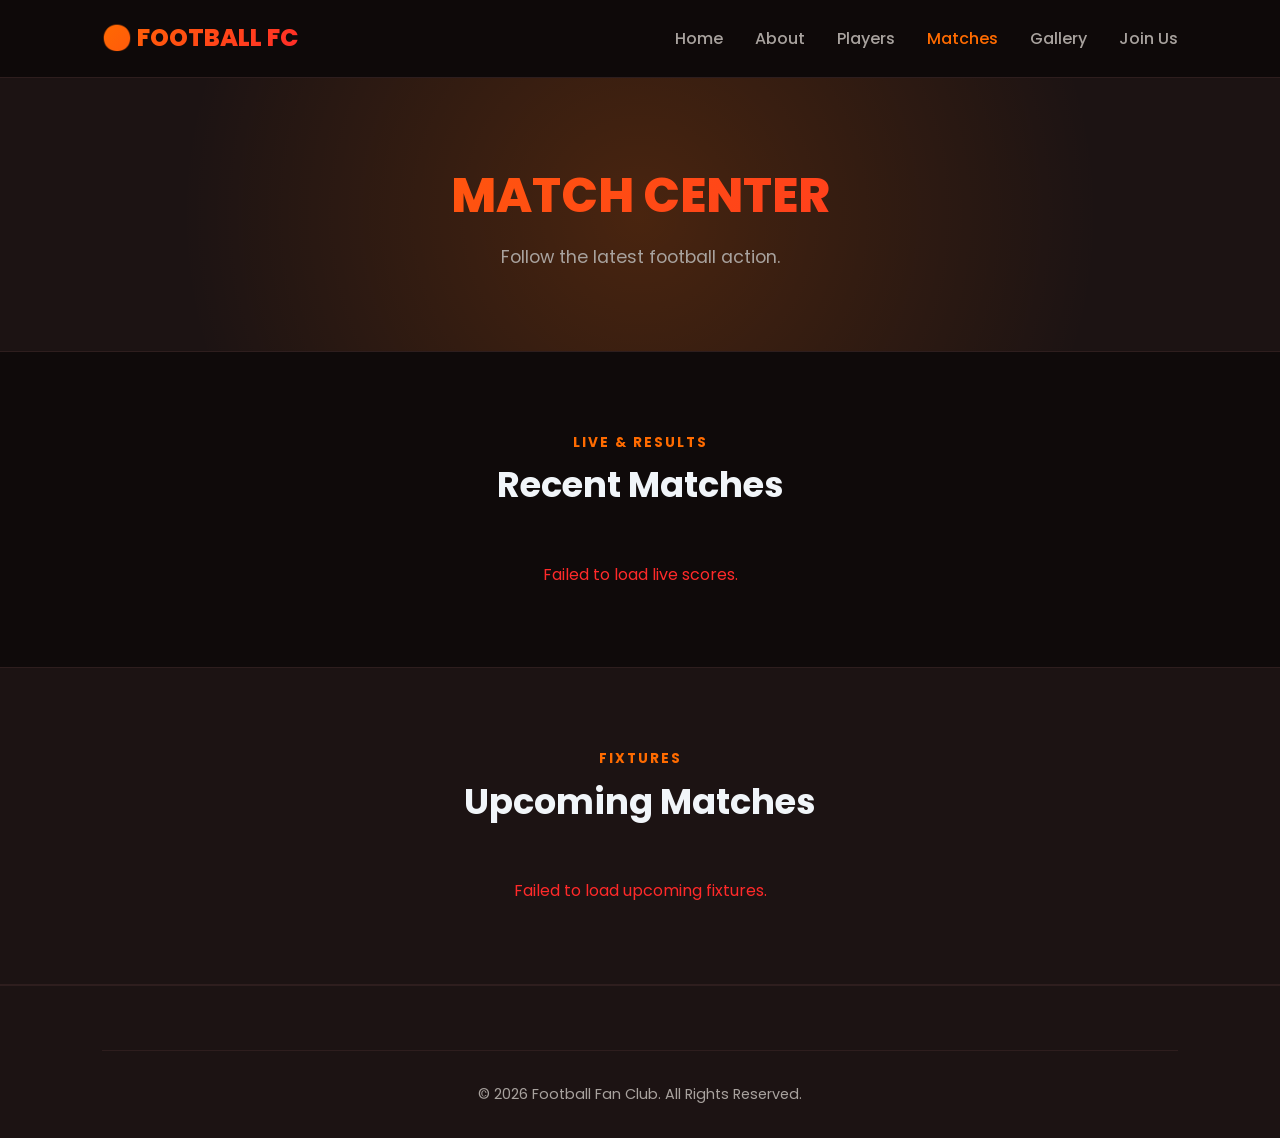
<file: matches.html>
<!DOCTYPE html>
<html lang="en">

<head>
    <meta charset="UTF-8">
    <meta name="viewport" content="width=device-width, initial-scale=1.0">
    <title>Matches - Football Fan Club</title>

    <link rel="stylesheet" href="css/style.css">
    <link rel="preconnect" href="https://fonts.googleapis.com">
    <link rel="preconnect" href="https://fonts.gstatic.com" crossorigin>
    <link href="https://fonts.googleapis.com/css2?family=Poppins:wght@300;400;500;600;700;800&display=swap" rel="stylesheet">
</head>

<body>

<header>
    <nav class="navbar">
        <div class="logo">⚽ FOOTBALL FC</div>
        <ul class="nav-links">
            <li><a href="index.html">Home</a></li>
            <li><a href="about.html">About</a></li>
            <li><a href="players.html">Players</a></li>
            <li><a href="matches.html" class="active">Matches</a></li>
            <li><a href="gallery.html">Gallery</a></li>
            <li><a href="contact.html">Join Us</a></li>
        </ul>
        <div class="menu-btn" onclick="toggleMenu()">☰</div>
    </nav>
</header>


<section class="page-banner">
    <h1>MATCH CENTER</h1>
    <p>Follow the latest football action.</p>
</section>


<section class="section">
    <div class="section-title">
        <p>LIVE & RESULTS</p>
        <h2>Recent Matches</h2>
    </div>
    <div id="recent-matches-list" class="match-list">
        <p style="text-align: center; color: var(--text-muted);">Loading live results...</p>
    </div>
</section>


<section class="section dark-section">
    <div class="section-title light">
        <p>FIXTURES</p>
        <h2>Upcoming Matches</h2>
    </div>
    <div id="upcoming-matches-grid" class="matches-grid">
        <p style="text-align: center; color: var(--text-muted);">Loading upcoming fixtures...</p>
    </div>
</section>

<footer>
    <div class="copyright">
        © 2026 Football Fan Club. All Rights Reserved.
    </div>
</footer>

<script src="script.js"></script>

</body>
</html>
</file>
<file: css/style.css>
/* Google Font Imports */
@import url('https://fonts.googleapis.com/css2?family=Poppins:wght@300;400;500;600;700;800&display=swap');

/* CSS Variables & Global Resets */
:root {
  --bg-dark: #0f0a0a;
  --bg-card: #1c1313;
  --bg-card-alt: #251919;
  --accent-orange: #ff6b00;
  --accent-red: #ff2a2a;
  --text-main: #f1f5f9;
  --text-muted: #a8a29e;
  --border: #2e1e1e;
  --gradient-fire: linear-gradient(135deg, var(--accent-orange), var(--accent-red));
}

* {
  margin: 0;
  padding: 0;
  box-sizing: border-box;
  font-family: 'Poppins', sans-serif;
}

body {
  background-color: var(--bg-dark);
  color: var(--text-main);
  line-height: 1.6;
}

/* Navbar */
header {
  background: rgba(15, 10, 10, 0.95);
  position: sticky;
  top: 0;
  z-index: 100;
  border-bottom: 1px solid var(--border);
  backdrop-filter: blur(8px);
}

.navbar {
  display: flex;
  justify-content: space-between;
  align-items: center;
  padding: 1.2rem 8%;
  max-width: 1300px;
  margin: 0 auto;
}

.logo {
  font-size: 1.5rem;
  font-weight: 800;
  background: var(--gradient-fire);
  -webkit-background-clip: text;
  background-clip: text;
  -webkit-text-fill-color: transparent;
}

.nav-links {
  display: flex;
  list-style: none;
  gap: 2rem;
}

.nav-links a {
  color: var(--text-muted);
  text-decoration: none;
  font-weight: 500;
  transition: color 0.3s;
}

.nav-links a:hover,
.nav-links a.active {
  color: var(--accent-orange);
}

.menu-btn {
  display: none;
  font-size: 1.8rem;
  cursor: pointer;
  color: var(--text-main);
}

/* Page Banner */
.page-banner {
  text-align: center;
  padding: 5rem 1rem;
  background: radial-gradient(circle at center, rgba(255, 107, 0, 0.2) 0%, transparent 70%), var(--bg-card);
  border-bottom: 1px solid var(--border);
}

.page-banner h1 {
  font-size: 3rem;
  font-weight: 800;
  background: var(--gradient-fire);
  -webkit-background-clip: text;
  background-clip: text;
  -webkit-text-fill-color: transparent;
}

.page-banner p {
  color: var(--text-muted);
  font-size: 1.1rem;
  margin-top: 0.5rem;
}

/* Hero Section */
.hero {
  padding: 7rem 8%;
  text-align: center;
  background: radial-gradient(circle at center, rgba(255, 42, 42, 0.15) 0%, transparent 75%);
}

.hero-content {
  max-width: 800px;
  margin: 0 auto;
}

.small-title {
  color: var(--accent-orange);
  font-weight: 700;
  letter-spacing: 2px;
  font-size: 0.9rem;
  margin-bottom: 1rem;
}

.hero h1 {
  font-size: 3.5rem;
  font-weight: 800;
  line-height: 1.2;
  margin-bottom: 1.5rem;
}

.hero h1 span {
  background: var(--gradient-fire);
  -webkit-background-clip: text;
  background-clip: text;
  -webkit-text-fill-color: transparent;
  display: block;
}

.hero p {
  color: var(--text-muted);
  font-size: 1.2rem;
  margin-bottom: 2rem;
}

.hero-buttons {
  display: flex;
  justify-content: center;
  gap: 1.5rem;
}

/* Buttons */
.btn {
  padding: 0.85rem 2rem;
  border-radius: 8px;
  font-weight: 600;
  text-decoration: none;
  display: inline-block;
  background: var(--gradient-fire);
  color: #fff;
  border: none;
  cursor: pointer;
  transition: transform 0.2s, box-shadow 0.2s;
}

.btn:hover {
  transform: translateY(-2px);
  box-shadow: 0 8px 20px rgba(255, 107, 0, 0.4);
}

.btn-outline {
  background: transparent;
  border: 2px solid var(--accent-orange);
  color: var(--text-main);
}

.btn-outline:hover {
  background: var(--accent-orange);
  box-shadow: 0 8px 20px rgba(255, 107, 0, 0.3);
}

/* Section Components */
.section {
  padding: 5rem 8%;
  max-width: 1300px;
  margin: 0 auto;
}

.dark-section {
  background: var(--bg-card);
  border-top: 1px solid var(--border);
  border-bottom: 1px solid var(--border);
  max-width: 100%;
}

.section-title {
  text-align: center;
  margin-bottom: 3rem;
}

.section-title p {
  color: var(--accent-orange);
  font-weight: 700;
  font-size: 0.85rem;
  letter-spacing: 2px;
}

.section-title h2 {
  font-size: 2.2rem;
  margin-top: 0.25rem;
}

.center-btn {
  text-align: center;
  margin-top: 3rem;
}

/* About Section */
.about-home {
  display: grid;
  grid-template-columns: 1fr 1fr;
  gap: 3rem;
  align-items: center;
}

.about-image img {
  width: 100%;
  border-radius: 12px;
  border: 1px solid var(--border);
  object-fit: cover;
}

.about-text h2 {
  font-size: 2rem;
  margin-bottom: 1rem;
}

.about-text p {
  color: var(--text-muted);
  margin-bottom: 1.2rem;
}

/* Values Grid (About Page) */
.value-grid {
  display: grid;
  grid-template-columns: repeat(auto-fit, minmax(280px, 1fr));
  gap: 2rem;
  max-width: 1200px;
  margin: 0 auto;
}

.value-card {
  background: var(--bg-dark);
  border: 1px solid var(--border);
  padding: 2.5rem 1.5rem;
  border-radius: 12px;
  text-align: center;
  transition: border-color 0.3s;
}

.value-card:hover {
  border-color: var(--accent-orange);
}

.value-icon {
  font-size: 2.5rem;
  margin-bottom: 1rem;
}

.value-card h3 {
  font-size: 1.3rem;
  margin-bottom: 0.5rem;
}

.value-card p {
  color: var(--text-muted);
  font-size: 0.95rem;
}

/* Player Cards */
.player-grid, .players-page-grid {
  display: grid;
  grid-template-columns: repeat(auto-fit, minmax(280px, 1fr));
  gap: 2rem;
  max-width: 1200px;
  margin: 0 auto;
}

.player-card, .big-player-card {
  background: var(--bg-dark);
  border: 1px solid var(--border);
  border-radius: 12px;
  overflow: hidden;
  transition: transform 0.3s, border-color 0.3s;
}

.big-player-card {
  background: var(--bg-card);
}

.player-card:hover, .big-player-card:hover {
  transform: translateY(-5px);
  border-color: var(--accent-orange);
}

.player-card img, .big-player-card img {
  width: 100%;
  height: 370px;
  object-fit: cover;
}

.player-info, .big-player-card > div {
  padding: 1.5rem;
}

.big-player-card h2 {
  font-size: 1.4rem;
}

.big-player-card p {
  color: var(--accent-orange);
  font-weight: 600;
  margin-bottom: 0.5rem;
}

.big-player-card span {
  color: var(--text-muted);
  font-size: 0.9rem;
}

/* Matches Grid & Match List */
.matches-grid {
  display: grid;
  grid-template-columns: repeat(auto-fit, minmax(280px, 1fr));
  gap: 2rem;
}

.match-card {
  background: var(--bg-card);
  border: 1px solid var(--border);
  border-radius: 12px;
  padding: 2rem;
  text-align: center;
}

.match-card span {
  background: rgba(255, 107, 0, 0.15);
  color: var(--accent-orange);
  padding: 0.25rem 0.75rem;
  border-radius: 20px;
  font-size: 0.8rem;
  font-weight: 700;
}

.match-card h3 {
  font-size: 1.2rem;
  margin: 1rem 0;
}

.score {
  font-size: 1.8rem;
  font-weight: 800;
  color: var(--accent-orange);
}

.match-list {
  display: flex;
  flex-direction: column;
  gap: 1.5rem;
  max-width: 900px;
  margin: 0 auto;
}

.match-row {
  display: flex;
  justify-content: space-between;
  align-items: center;
  background: var(--bg-card);
  border: 1px solid var(--border);
  padding: 1.5rem 2rem;
  border-radius: 12px;
}

.match-row small {
  color: var(--accent-orange);
  font-weight: 600;
}

.big-score {
  font-size: 1.5rem;
  font-weight: 800;
  color: var(--accent-red);
  background: var(--bg-dark);
  padding: 0.5rem 1.5rem;
  border-radius: 8px;
  border: 1px solid var(--border);
}

/* Gallery */
.gallery {
  display: grid;
  grid-template-columns: repeat(auto-fit, minmax(250px, 1fr));
  gap: 1.5rem;
}

.gallery-item img {
  width: 100%;
  height: 400px;
  object-fit: cover;
  border-radius: 12px;
  border: 1px solid var(--border);
  transition: transform 0.3s;
}

.gallery-item img:hover {
  transform: scale(1.03);
}

.gallery-item.large img {
  height: 100%;
  min-height: 250px;
}

/* Contact & Join Form Section */
.join-section {
  text-align: center;
  padding: 5rem 1rem;
  background: radial-gradient(circle at center, rgba(255, 107, 0, 0.2) 0%, transparent 70%);
  border-top: 1px solid var(--border);
  border-bottom: 1px solid var(--border);
}

.join-section h2 {
  font-size: 2.2rem;
  margin-bottom: 1rem;
}

.join-section p {
  color: var(--text-muted);
  margin-bottom: 2rem;
}

.contact-container {
  display: grid;
  grid-template-columns: 1fr 1fr;
  gap: 3rem;
  align-items: start;
}

.contact-feature {
  display: flex;
  gap: 1rem;
  margin-top: 1.5rem;
}

.contact-feature span {
  font-size: 1.8rem;
}

.contact-form {
  background: var(--bg-card);
  border: 1px solid var(--border);
  padding: 2.5rem;
  border-radius: 16px;
  display: flex;
  flex-direction: column;
  gap: 1rem;
}

.contact-form label {
  font-size: 0.9rem;
  font-weight: 500;
}

.contact-form input,
.contact-form select,
.contact-form textarea {
  padding: 0.85rem 1rem;
  border-radius: 8px;
  border: 1px solid var(--border);
  background: var(--bg-dark);
  color: var(--text-main);
  outline: none;
}

.contact-form input:focus,
.contact-form select:focus,
.contact-form textarea:focus {
  border-color: var(--accent-orange);
}

/* Footer */
footer {
  background: var(--bg-card);
  border-top: 1px solid var(--border);
  padding: 4rem 8% 2rem;
}

.footer-content {
  display: grid;
  grid-template-columns: repeat(auto-fit, minmax(200px, 1fr));
  gap: 2.5rem;
  max-width: 1300px;
  margin: 0 auto 3rem;
}

.footer-content h3 {
  margin-bottom: 1rem;
  color: var(--accent-orange);
}

.footer-content a, .footer-content p {
  display: block;
  color: var(--text-muted);
  text-decoration: none;
  margin-bottom: 0.5rem;
}

.footer-content a:hover {
  color: var(--accent-orange);
}

.copyright {
  text-align: center;
  color: var(--text-muted);
  font-size: 0.9rem;
  padding-top: 2rem;
  border-top: 1px solid var(--border);
}

/* Responsive Styles */
@media (max-width: 768px) {
  .menu-btn {
    display: block;
  }

  .nav-links {
    display: none;
    flex-direction: column;
    position: absolute;
    top: 100%;
    left: 0;
    width: 100%;
    background: var(--bg-dark);
    padding: 1.5rem;
    border-bottom: 1px solid var(--border);
  }

  .nav-links.active {
    display: flex;
  }

  .about-home, .contact-container {
    grid-template-columns: 1fr;
  }

  .hero h1 {
    font-size: 2.4rem;
  }

  .match-row {
    flex-direction: column;
    gap: 1rem;
    text-align: center;
  }
}
</file>
